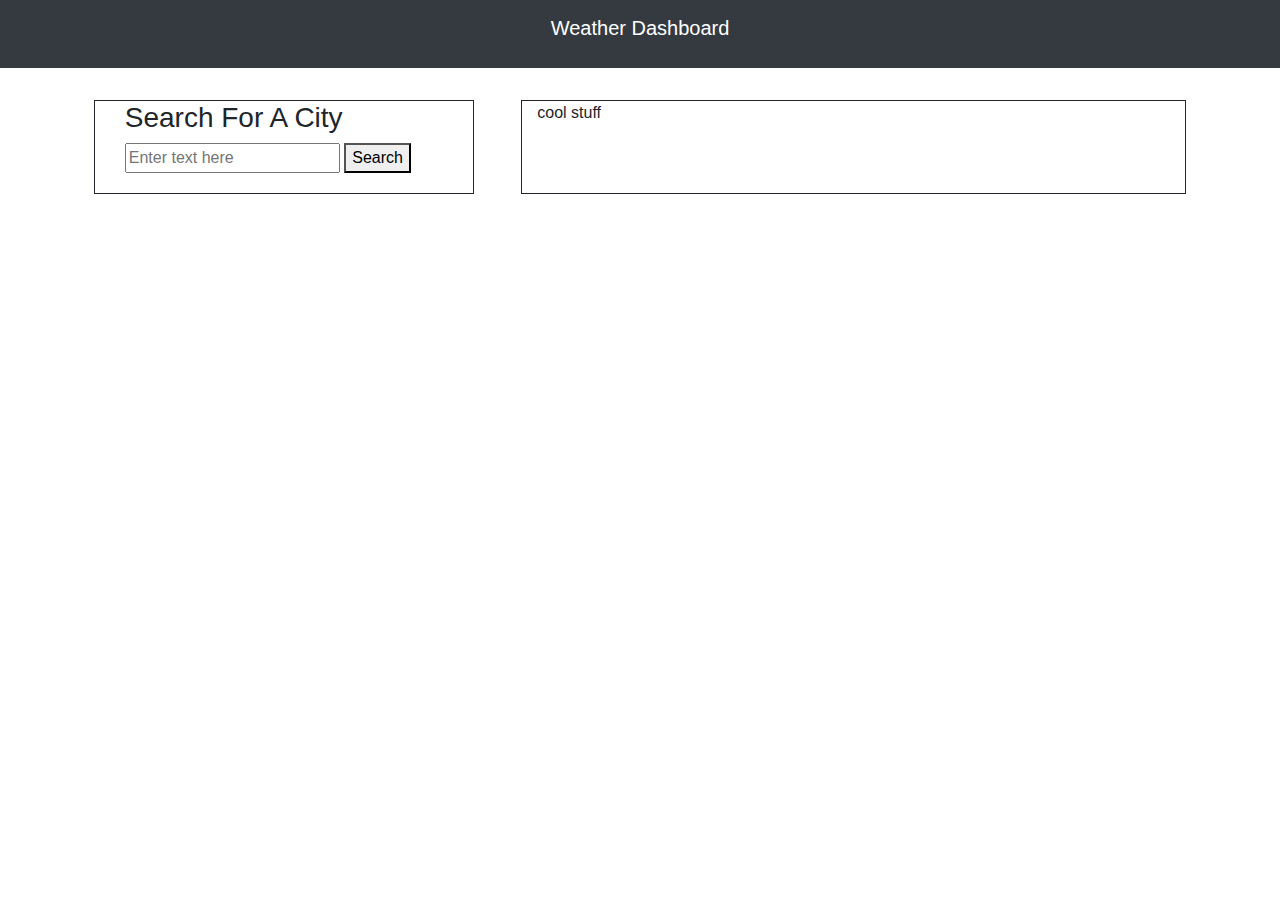
<file: test.html>
<!DOCTYPE html>
<html lang="en">
<head>
    <meta charset="UTF-8">
    <meta name="viewport" content="width=device-width, initial-scale=1.0">
    <meta http-equiv="X-UA-Compatible" content="ie=edge">
    <link rel="stylesheet" href="https://stackpath.bootstrapcdn.com/bootstrap/4.3.1/css/bootstrap.min.css" integrity="sha384-ggOyR0iXCbMQv3Xipma34MD+dH/1fQ784/j6cY/iJTQUOhcWr7x9JvoRxT2MZw1T" crossorigin="anonymous">
    <link rel="stylesheet" href="style.css">
    <title>Document</title>
</head>
<body>
    <!--NAVBAR-->
    <nav class="navbar navbar-expand-lg navbar-dark bg-dark fixed-top">
        <div class="container">
            <a class="navbar-brand mx-auto" href="#" id="weatherDashboardTitle">Weather Dashboard</a>
            <div id="navbarResponsive">
                <ul class="navbar-nav ml-auto">
                </ul>
            </div>
        </div>
    </nav>
    <!-- Coulmn on the left!-->
    <div class = "container" id="mainContainer">
        <div class="row justify-content-around">
                <div class="col-xl-4" id="leftColumn">
                    <form></form>
                    <div class="col-xl-12">
                        <h3>Search For A City</h3>
                        <input type="text" id="searchTxt" placeholder="Enter text here">
                            <button type="submit" id="addCity"> Search</i></button>  
                        </form>
                    </div>
                </div>
                <div class="col-md-7" id="rightColumn">
                    <p> cool stuff</p>
                </div>

        </div>

    </div>
    <script src="https://cdnjs.cloudflare.com/ajax/libs/jquery/3.2.1/jquery.min.js"></script>
    <script src="script.js"></script>
</body>
</html>
</file>
<file: style.css>
.navbar{
    padding-bottom:20px;
}
#mainContainer{
    margin-top:100px
    
}
#leftColumn{
    /* padding-top:200px;
    padding-bottom:10px; */
    border:1px solid;
    padding-bottom:20px;
    float:left;
    /* margin:10px; */
    /* position: relative; */
    width:auto;
   
    /* padding-right:30px; */

}
#rightColumn{
    /* padding-top:100px; */
    border:1px solid;
    float:right;
    /* position:relative; */
    /* margin:10px; */
    width:auto;
}
</file>
